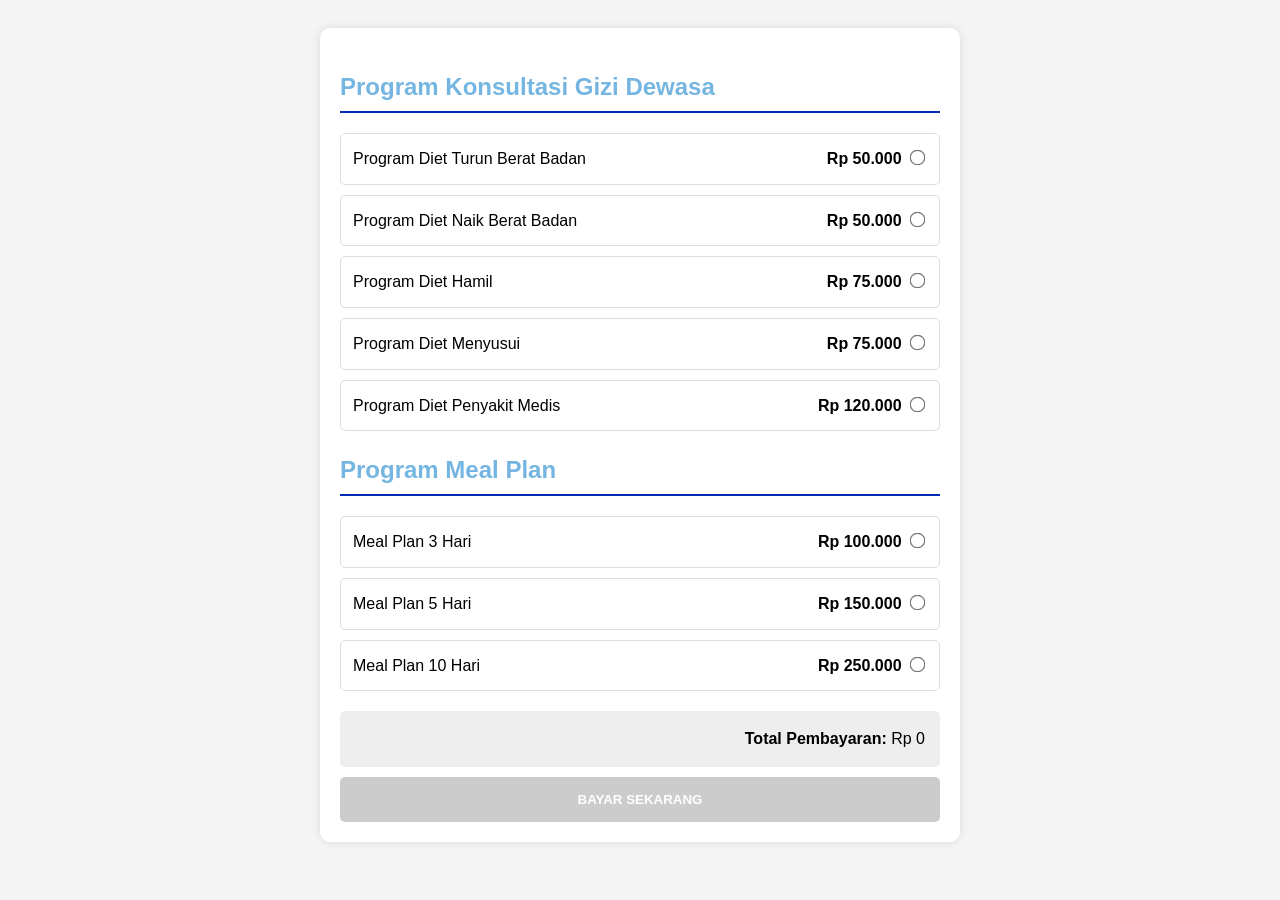
<file: website uts/programdiet.html>
<!DOCTYPE html>
<html lang="id">
<head>
    <meta charset="UTF-8">
    <meta name="viewport" content="width=device-width, initial-scale=1.0">
    <title>Pemesanan Program Konsultasi & Meal Plan</title>
    <style>
        body { font-family: Arial, sans-serif; line-height: 1.6; background-color: #f4f4f4; padding: 20px; }
        .container { max-width: 600px; background: white; padding: 20px; border-radius: 10px; box-shadow: 0 0 10px rgba(0,0,0,0.1); margin: auto; }
        h2 { color: #75b5e1; border-bottom: 2px solid #002bb7; padding-bottom: 5px; }
        .service-item { display: flex; justify-content: space-between; align-items: center; padding: 12px; border: 1px solid #ddd; border-radius: 5px; margin-bottom: 10px; cursor: pointer; transition: 0.3s; }
        .service-item:hover { background-color: #e8f5e9; }
        .service-item input { transform: scale(1.2); }
        .total-section { margin-top: 20px; padding: 15px; background: #eee; border-radius: 5px; text-align: right; }
        .btn-pay { display: block; width: 100%; padding: 15px; background-color: #002bb7; color: white; text-align: center; text-decoration: none; border-radius: 5px; font-weight: bold; margin-top: 10px; border: none; cursor: pointer; }
        .btn-pay:disabled { background-color: #ccc; cursor: not-allowed; }
    </style>
</head>
<body>

<div class="container">
    <form id="orderForm">
        <h2>Program Konsultasi Gizi Dewasa</h2>
        <label class="service-item">
            <span>Program Diet Turun Berat Badan</span>
            <span><b>Rp 50.000</b> <input type="radio" name="program" value="50000" data-name="Diet Turun BB"></span>
        </label>
        <label class="service-item">
            <span>Program Diet Naik Berat Badan</span>
            <span><b>Rp 50.000</b> <input type="radio" name="program" value="50000" data-name="Diet Naik BB"></span>
        </label>
        <label class="service-item">
            <span>Program Diet Hamil</span>
            <span><b>Rp 75.000</b> <input type="radio" name="program" value="75000" data-name="Diet Hamil"></span>
        </label>
        <label class="service-item">
            <span>Program Diet Menyusui</span>
            <span><b>Rp 75.000</b> <input type="radio" name="program" value="75000" data-name="Diet Menyusui"></span>
        </label>
        <label class="service-item">
            <span>Program Diet Penyakit Medis</span>
            <span><b>Rp 120.000</b> <input type="radio" name="program" value="120000" data-name="Diet Penyakit Medis"></span>
        </label>

        <h2>Program Meal Plan</h2>
        <label class="service-item">
            <span>Meal Plan 3 Hari</span>
            <span><b>Rp 100.000</b> <input type="radio" name="program" value="100000" data-name="Meal Plan 3 Hari"></span>
        </label>
        <label class="service-item">
            <span>Meal Plan 5 Hari</span>
            <span><b>Rp 150.000</b> <input type="radio" name="program" value="150000" data-name="Meal Plan 5 Hari"></span>
        </label>
        <label class="service-item">
            <span>Meal Plan 10 Hari</span>
            <span><b>Rp 250.000</b> <input type="radio" name="program" value="250000" data-name="Meal Plan 10 Hari"></span>
        </label>

        <div class="total-section">
            <strong>Total Pembayaran: </strong>
            <span id="displayTotal">Rp 0</span>
        </div>

        <button type="button" id="payButton" class="btn-pay" disabled onclick="redirectToPayment()">BAYAR SEKARANG</button>
    </form>
</div>

<script>
    const form = document.getElementById('orderForm');
    const payButton = document.getElementById('payButton');
    const displayTotal = document.getElementById('displayTotal');

    form.addEventListener('change', () => {
        const selected = document.querySelector('input[name="program"]:checked');
        if (selected) {
            displayTotal.innerText = "Rp " + parseInt(selected.value).toLocaleString('id-ID');
            payButton.disabled = false;
        }
    });

    function redirectToPayment() {
        const selected = document.querySelector('input[name="program"]:checked');
        const programName = selected.getAttribute('data-name');
        const price = selected.value;

        // Contoh: Mengarahkan ke WhatsApp dengan pesan otomatis
        // Anda bisa mengganti URL ini dengan link Payment Gateway (Midtrans/Xendit)
        const waNumber = "628123456789"; // Ganti dengan nomor WA admin
        const message = `Halo Admin, saya ingin memesan:\n\nProgram: ${programName}\nTotal: Rp ${parseInt(price).toLocaleString('id-ID')}\n\nMohon informasi langkah pembayarannya.`;
        
        const waUrl = `https://wa.me/${waNumber}?text=${encodeURIComponent(message)}`;
        
        alert("Anda akan diarahkan ke halaman pembayaran/konfirmasi.");
        window.location.href = waUrl;
    }
</script>

</body>
</html>
</file>
